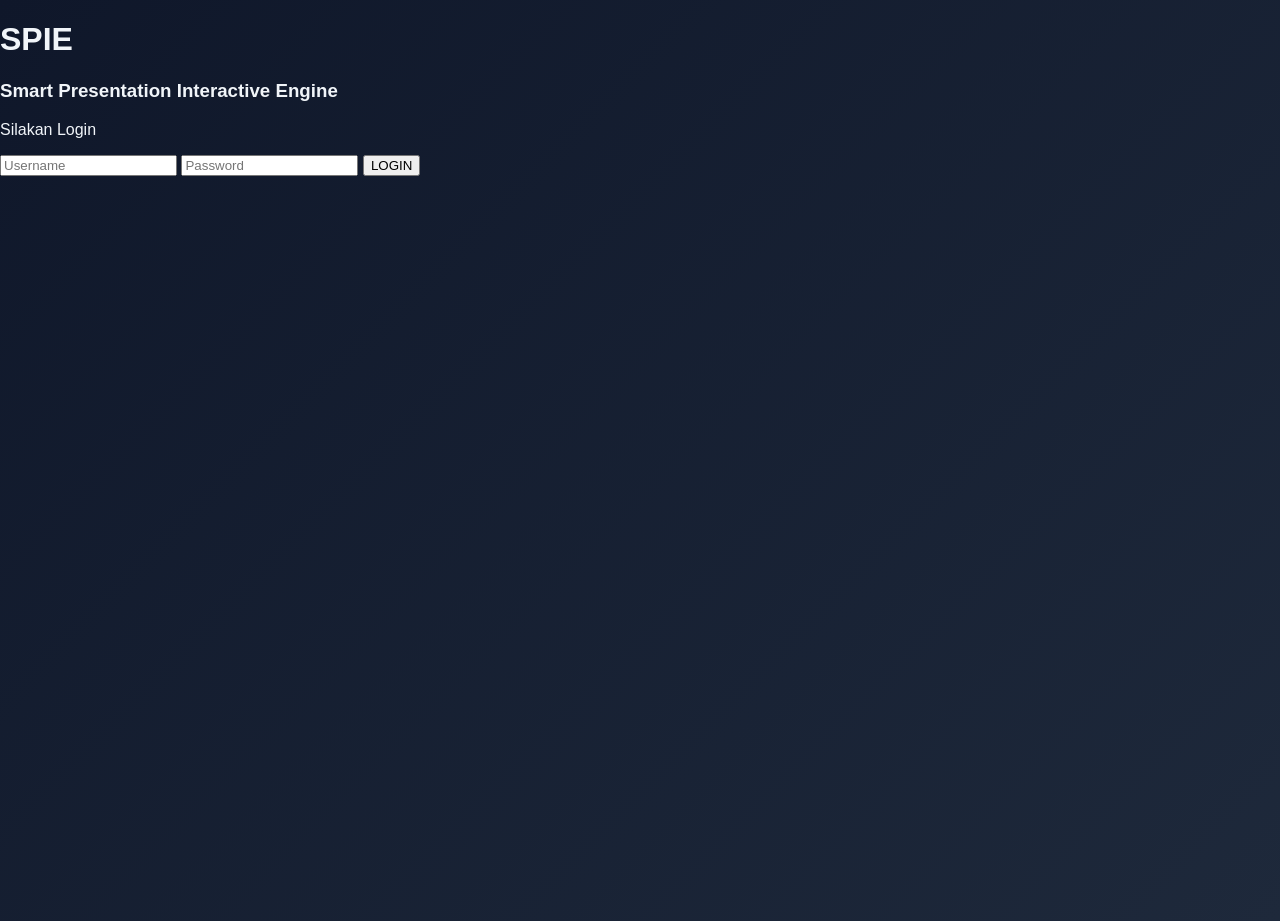
<file: index.html>
<!DOCTYPE html>
<html lang="id">
<head>
    <meta charset="UTF-8">
    <meta name="viewport" content="width=device-width, initial-scale=1.0">
    <title>SPIE Portal Login</title>

    <link rel="stylesheet" href="css/style.css">
</head>

<body>

<div class="login-box">

    <h1>SPIE</h1>

    <h3>Smart Presentation Interactive Engine</h3>

    <p>Silakan Login</p>

    <input
        type="text"
        id="username"
        placeholder="Username">

    <input
        type="password"
        id="password"
        placeholder="Password">

    <button onclick="login()">

        LOGIN

    </button>

    <p id="message"></p>

</div>

<script src="js/auth.js"></script>

</body>
</html>
</file>
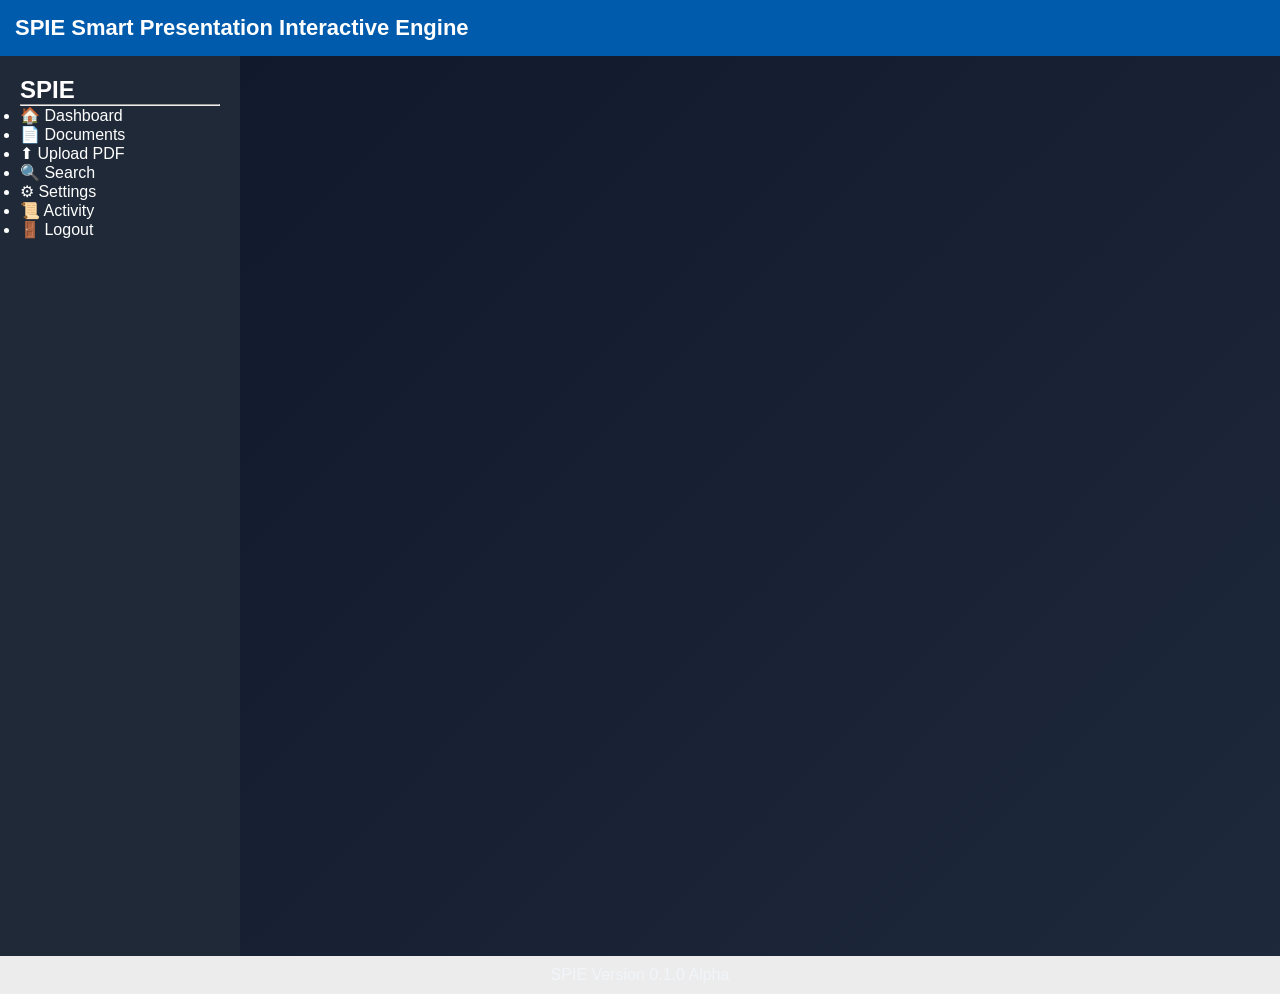
<file: dashboard.html>
<!DOCTYPE html>
<html lang="id">
<link rel="stylesheet" href="css/style.css">
<link rel="stylesheet" href="css/dashboard.css">
<meta charset="UTF-8">
<title>SPIE Dashboard</title>
<link rel="stylesheet" href="css/style.css">
</head>

<body>

<div id="header">

SPIE

Smart Presentation Interactive Engine

</div>

<div class="layout">

<div id="sidebar">

</div>

<div id="workspace">

</div>

</div>

<div id="footer">

SPIE Version 0.1.0 Alpha

</div>

<script src="js/sidebar.js"></script>

<script src="js/dashboard.js"></script>

</body>
</html>
</file>
<file: css/style.css>
* {
  box-sizing: border-box;
}

body {
  margin: 0;
  font-family: 'Segoe UI', Arial, sans-serif;
  background: linear-gradient(135deg, #0f172a, #1e293b);
  color: #f1f5f9;
  min-height: 100vh;
}

.screen {
  min-height: 100vh;
}

.hidden {
  display: none !important;
}

/* ============ GATE ============ */
#gate {
  display: flex;
  align-items: center;
  justify-content: center;
}

.card {
  background: rgba(255, 255, 255, 0.06);
  border: 1px solid rgba(255, 255, 255, 0.12);
  backdrop-filter: blur(10px);
  border-radius: 16px;
  padding: 48px 40px;
  text-align: center;
  width: 90%;
  max-width: 380px;
  box-shadow: 0 20px 60px rgba(0,0,0,0.4);
}

.card h1 {
  margin: 0;
  font-size: 1.1rem;
  font-weight: 400;
  color: #94a3b8;
}

.card h2 {
  margin: 4px 0 20px;
  font-size: 1.8rem;
  font-weight: 700;
  letter-spacing: 1px;
  color: #ffffff;
}

.subtitle {
  color: #94a3b8;
  margin-bottom: 24px;
  font-size: 0.9rem;
}

#loginForm {
  display: flex;
  flex-direction: column;
  gap: 12px;
}

#passwordInput, #downloadPasswordInput, #searchBox {
  padding: 12px 16px;
  border-radius: 8px;
  border: 1px solid rgba(255,255,255,0.2);
  background: rgba(255,255,255,0.08);
  color: #fff;
  font-size: 1rem;
  outline: none;
}

#passwordInput { text-align: center; }

#passwordInput:focus, #downloadPasswordInput:focus, #searchBox:focus {
  border-color: #38bdf8;
}

#loginForm button, .modal-actions button, #confirmDownload {
  padding: 12px;
  border-radius: 8px;
  border: none;
  background: #38bdf8;
  color: #0f172a;
  font-weight: 700;
  font-size: 1rem;
  cursor: pointer;
  transition: background 0.2s;
}

#loginForm button:hover { background: #0ea5e9; }

.error {
  margin-top: 14px;
  color: #f87171;
  font-size: 0.85rem;
  min-height: 1em;
}

/* ============ TOPBAR (shared) ============ */
.topbar {
  display: flex;
  justify-content: space-between;
  align-items: center;
  padding: 12px 20px;
  background: #0f172a;
  border-bottom: 1px solid rgba(255,255,255,0.1);
  font-weight: 600;
  gap: 12px;
}

.topbar button {
  padding: 8px 16px;
  border-radius: 6px;
  border: none;
  background: #334155;
  color: #fff;
  cursor: pointer;
  font-size: 0.85rem;
  white-space: nowrap;
}

.topbar button:hover { background: #475569; }

#logoutBtnDash { background: #ef4444; }
#logoutBtnDash:hover { background: #dc2626; }

#downloadBtn { background: #22c55e; color: #052e14; }
#downloadBtn:hover { background: #16a34a; }

/* ============ DASHBOARD ============ */
.dashboard-screen { display: flex; flex-direction: column; }

.dashboard-body {
  padding: 20px;
  flex: 1;
  overflow-y: auto;
}

.dashboard-intro { margin-bottom: 20px; }

#searchBox { width: 100%; max-width: 400px; }

.category-block {
  margin-bottom: 24px;
}

.category-title {
  font-size: 1.1rem;
  font-weight: 700;
  color: #38bdf8;
  border-bottom: 1px solid rgba(255,255,255,0.15);
  padding-bottom: 8px;
  margin-bottom: 12px;
}

.file-grid {
  display: grid;
  grid-template-columns: repeat(auto-fill, minmax(220px, 1fr));
  gap: 14px;
}

.file-card {
  background: rgba(255,255,255,0.06);
  border: 1px solid rgba(255,255,255,0.1);
  border-radius: 10px;
  padding: 16px;
  cursor: pointer;
  transition: transform 0.15s, background 0.15s;
}

.file-card:hover {
  background: rgba(255,255,255,0.12);
  transform: translateY(-2px);
}

.file-card .icon { font-size: 1.6rem; margin-bottom: 8px; }
.file-card .title { font-size: 0.9rem; font-weight: 600; line-height: 1.3; }

.empty-note {
  color: #64748b;
  font-size: 0.85rem;
  font-style: italic;
}

/* ============ VIEWER ============ */
.viewer-screen { display: flex; flex-direction: column; }

#viewerTitle {
  flex: 1;
  text-align: center;
  font-size: 0.95rem;
  overflow: hidden;
  text-overflow: ellipsis;
  white-space: nowrap;
}

.viewer-controls {
  display: flex;
  align-items: center;
  justify-content: center;
  gap: 16px;
  padding: 10px;
  background: #111827;
  font-size: 0.85rem;
}

.viewer-controls button {
  padding: 6px 14px;
  border-radius: 6px;
  border: none;
  background: #334155;
  color: #fff;
  cursor: pointer;
}

.viewer-controls button:hover { background: #475569; }
.viewer-controls button:disabled { opacity: 0.4; cursor: not-allowed; }

.pdf-canvas-wrap {
  flex: 1;
  overflow: auto;
  display: flex;
  justify-content: center;
  padding: 20px;
  background: #1e293b;
  user-select: none;
}

#pdfCanvas {
  box-shadow: 0 10px 30px rgba(0,0,0,0.5);
  max-width: 100%;
  background: #fff;
}

/* ============ MODAL DOWNLOAD ============ */
.modal-overlay {
  position: fixed;
  inset: 0;
  background: rgba(0,0,0,0.6);
  display: flex;
  align-items: center;
  justify-content: center;
  z-index: 1000;
}

.modal-card {
  background: #1e293b;
  border: 1px solid rgba(255,255,255,0.15);
  border-radius: 12px;
  padding: 28px;
  width: 90%;
  max-width: 340px;
  text-align: center;
}

.modal-card h3 { margin-top: 0; }
.modal-card p { color: #94a3b8; font-size: 0.85rem; }

#downloadPasswordInput { width: 100%; margin: 12px 0; text-align: center; }

.modal-actions {
  display: flex;
  gap: 10px;
}

.modal-actions button { flex: 1; }

#cancelDownload {
  background: #334155;
  color: #fff;
}
#cancelDownload:hover { background: #475569; }
</file>
<file: css/dashboard.css>
/* ===== SPIE Dashboard Layout ===== */

*{
    margin:0;
    padding:0;
    box-sizing:border-box;
}

body{

    font-family:Segoe UI,Arial,sans-serif;

    background:#f4f7fa;

}

.layout{

    display:flex;

    min-height:100vh;

}

#sidebar{

    width:240px;

    background:#1f2937;

    color:white;

    padding:20px;

}

#workspace{

    flex:1;

    padding:25px;

}

#header{

    background:#005BAC;

    color:white;

    padding:15px;

    font-size:22px;

    font-weight:bold;

}

#footer{

    background:#ECECEC;

    padding:10px;

    text-align:center;

}
</file>
